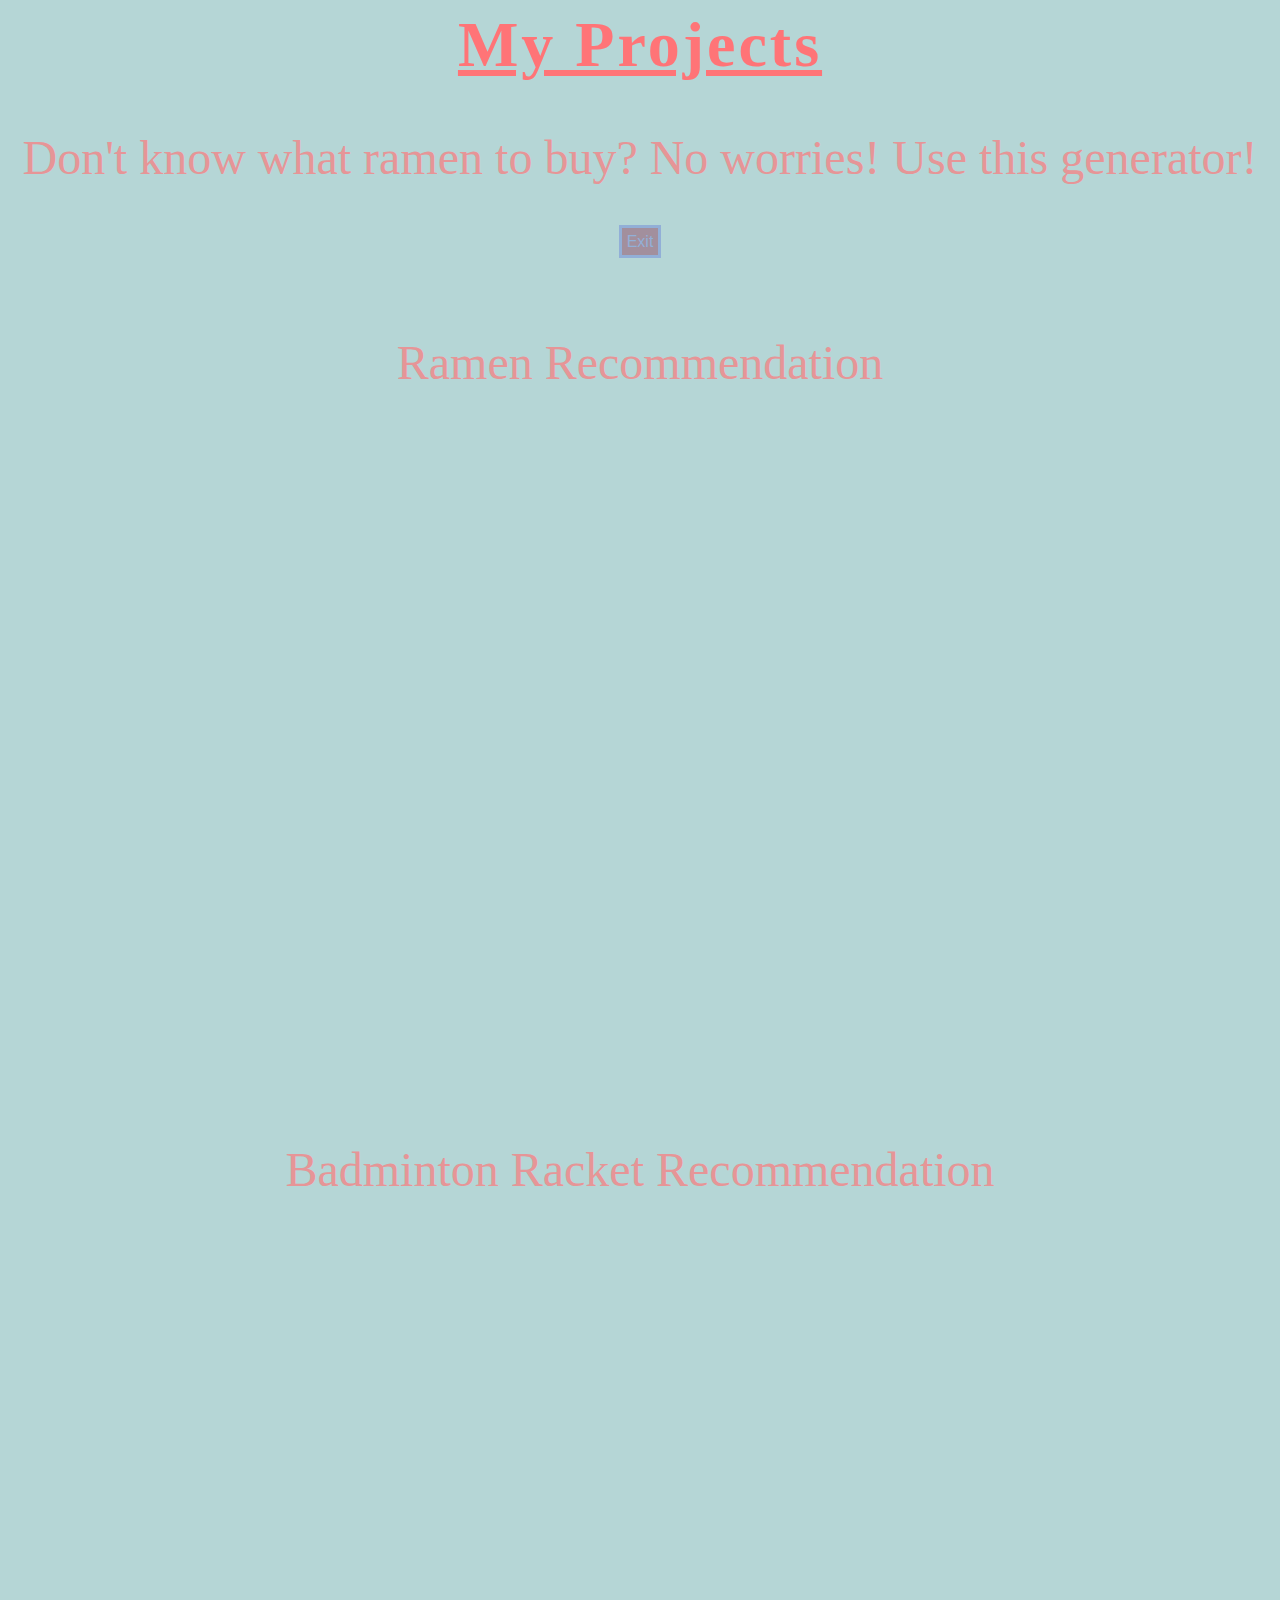
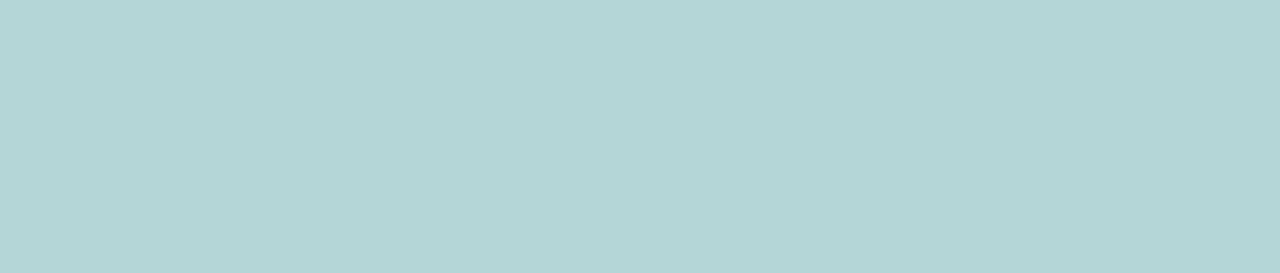
<file: RamenProject.html>
<html>
  <head> <link rel="stylesheet" href="style3.css">
  <body>
    <u1>
    <center>
    <h1> My Projects </h1>
    <p> Don't know what ramen to buy? No worries! Use this generator! </p>
    <li><a href = "index.html"> Exit </a> </li> </u1>
    <br> <br>
    <p> Ramen Recommendation </p>
    <iframe width="392" height="620" style="border: 0px;" src="https://studio.code.org/projects/applab/6p3Dgt9nWn38x-W-9zFSnYBrXicJnwGV2FyWLbI5HHs/embed?nosource"></iframe>
    <br> <br> <br>
    <p> Badminton Racket Recommendation </p>
    <iframe width="392" height="620" style="border: 0px;" src="https://studio.code.org/projects/applab/MiDcorW6pXNsmmCZ3ZptQtjpjsxqLbv2FFLjhaoJYF6/embed?nosource"></iframe>
    </center>
  </body>
</html>
</file>
<file: style3.css>
body{
  background-color: #B5D6D6;
}
h1{
  font-size: 400%;
  letter-spacing: 3px;
  color: #FF7477;
  text-decoration: underline;
  text-decoration-color: ##FF7477;
  font-family: "Papyrus";
}
p{
  font-size: 300%;
  color: #E69597;
  font-family: "Garamond";
}
p1{
  font-size: 200%;
  color: #5A7684;
}
p2{
  font-size: 150%;
  color: #9C89B8;
}
img{
  width: 600px;
  border-style: solid;
  border-color: #CEB5B7;
}
iframe{
  
}
u1{
  text-align: center;
  list-style-type: none;
  position: left;
}

li a{
  padding: 5px;
  text-decoration: none;
  font-family: sans-serif;
  color: #92AFD7;
  background-color: #A28F9D;
  border: solid;
}
li a:hover{
  background-color: #646E68;
}
</file>
